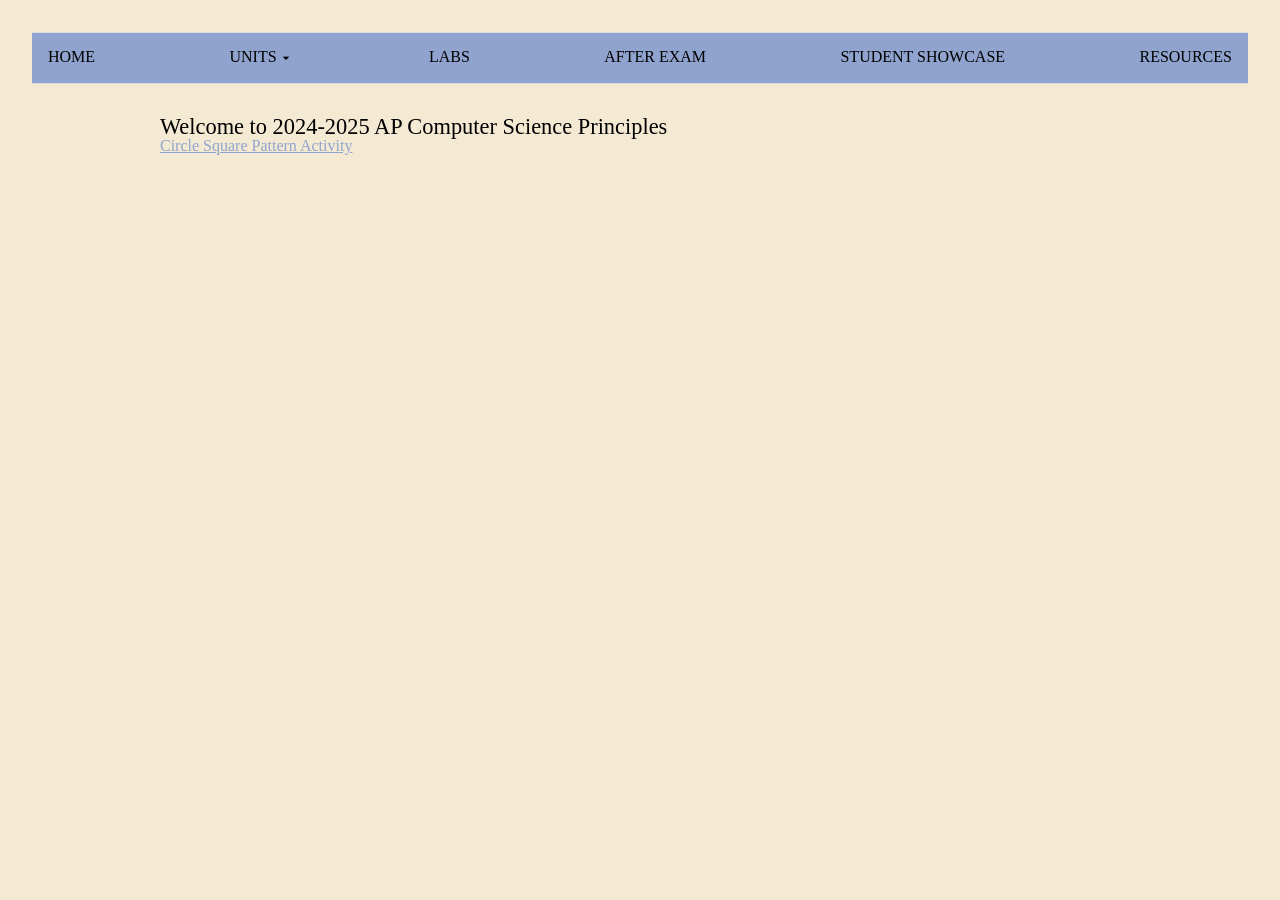
<file: index.html>
<!DOCTYPE html>
<html lang="en">

<head>
  <meta charset="UTF-8">
  <meta name="viewport" content="width=device-width, initial-scale=1.0">
  <link rel="shortcut icon" href="favicon.ico">
  <link rel="stylesheet" type="text/css" href="reset.css">
  <link rel="stylesheet" href="https://cdnjs.cloudflare.com/ajax/libs/font-awesome/5.13.0/css/all.min.css">
  <link rel="stylesheet" type="text/css" href="main.css">
  <link href="https://fonts.googleapis.com/icon?family=Material+Icons" rel="stylesheet">
  <title>WLHS AP CS Principles</title>
</head>

<body>
  <header>
    <nav class="main-navigation">
      <ul class="menu">
        <li><a href="#">Home</a></li>
        <li class="menu-item-has-children"><a href="#">Units</a>
          <ul class="sub-menu">
            <li><a href="#">Unit 0: Introductory Stuff</a></li>
            <li><a href="https://github.com/WLHS-APCSP/Unit-1">Unit 1: Digital Information</a> </li>
            <li><a href="#">Unit 2: </a> </li>
            <li><a href="#">Unit 3: </a>
            </li>
            <li><a href="#">Unit 4: </a> </li>
            <li><a href="#">Unit 5: Data</a> </li>
            <li><a href="#">Unit 6: </a> </li>
            <li><a href="#">Unit 7: </a> </li>
            <li><a href="#">Unit 8: </a> </li>
            <li><a href="#">Unit 9: </a> </li>
            <li><a href="#">Unit 10: </a> </li>
          </ul>
        </li>
        <li><a href="#">Labs</a></li>
        <li><a href="#">After Exam</a></li>
        <li><a href="#">Student Showcase</a></li>
        <li><a href="#">Resources</a></li>
      </ul>
    </nav>
  </header>

  <main>
    <h1>Welcome to 2024-2025 AP Computer Science Principles</h1>
    <p><a href="./circle-square/index.html">Circle Square Pattern Activity</a></p>
  </main>

</body>
</html>
</file>
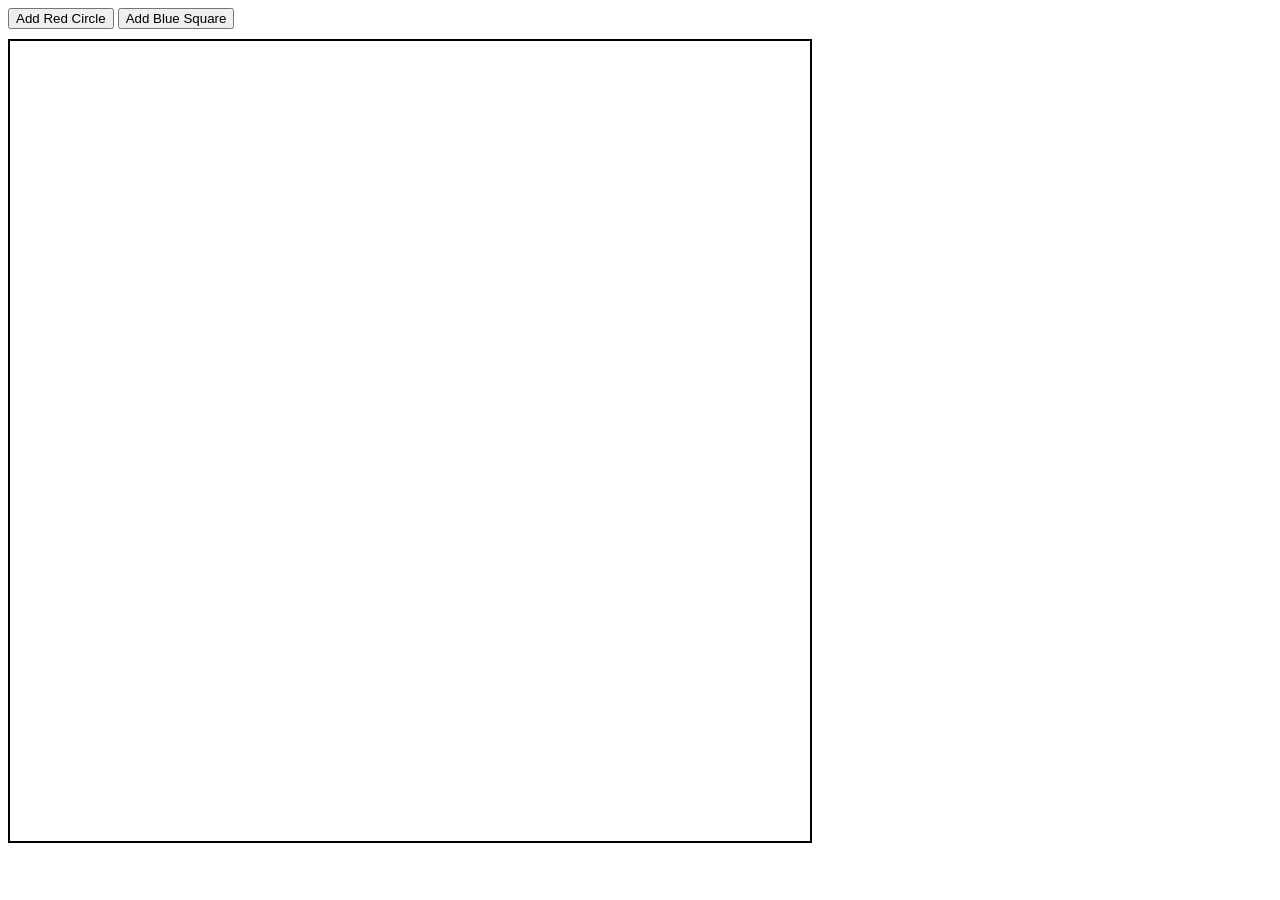
<file: circle-square/index.html>
<!doctype html>
<html lang="en">
<head>
    <meta charset="UTF-8">
    <meta name="viewport" content="width=device-width,initial-scale=1">
    <title>Circle Square Activity</title>
    <style>#container {
        border: 2px solid black;
        width: 800px;
        height: 800px;
        margin-top: 10px;
    }</style>
    <script defer="defer" src="bundle.js"></script>
</head>
<body>
<button onclick="addCircle()">Add Red Circle</button>
<button onclick="addSquare()">Add Blue Square</button>
<div id="container"></div>
</body>
</html>
</file>
<file: main.css>
/*custom global variables*/
:root{
    --western-bluebird-two:#2c5fca;
    --western-bluebird: rgba(44, 95, 202, 0.5);
    --tundra-swan: #e6d2b9;
    --coot: #000106;
    --light-blue: #C8D4E3;
    --dark-blue: #a5b9e2;
    --dark-blue-light:rgba(168,185,226,.95);
    --main-bg-color: rgba(202, 151, 44, 0.2);
}

*{
    font-family:Georgia, 'Times New Roman', Times, serif;
    font-weight: 400;
    box-sizing: border-box;
    margin:0;
    padding:0;
}

img{
    max-width: 100%;
}

/*global styles*/

h1{
    font-size: 140%;
}
h2{
    font-size: 120%;
}
h3{
    font-size: 112.5%;
}

a{
    color:var(--western-bluebird)
}

body{
    background:var(--main-bg-color);
}

main{
    width:75%;
    margin: 0 auto;
}


a:hover{
    color:blue;
}

.main-navigation{
    border-top:1px solid #ddd;
    border-bottom:1px solid #ddd;
    margin:2em;
}

.menu{
    display:flex;
    flex-direction:column;
    background-color: var(--western-bluebird);
    font-size:80%;

    li{
        display:block;
        list-style-type:none;
        text-transform:uppercase;
    }

    li a{
        display:flex;
        /*text-align:center;*/
        text-decoration:none;
        color:#000;
        padding:1rem;
    }

    li a:hover{
        background:#777;
    }
}

.menu-item-has-children > a:after{
    font-family:'Material Icons';
    content: '\e5c5';
    padding:1px;
}

nav ul ul {
    display: none;
}

nav ul li:hover > ul {
    display:block;
    color:#fff;
    padding-left:2rem;
}

@media (min-width: 800px) {

    .menu{
        flex-direction:row;
        justify-content:space-between;
        font-size:100%;
    }

    nav ul ul {
        display: none;
        position:absolute;
    }

    nav ul li:hover > ul {
        padding-left:0;
        background:#777;
    }

    nav ul li:hover > ul a{
        color:#fff;
    }

    .sub-menu{
        li{
            display:flex;
            padding-right:2em;
        }

        li:hover, li a:hover{
            background:#ddd;
            color:#777;
        }
    }

    nav ul ul ul{
        margin:0 0 0 100%;
        box-shadow: 0 0 2px rgba(0, 0, 0, 0.6);
    }

    .menu-item-has-children .menu-item-has-children > a:after{
        font-family:'Material Icons';
        content: '\e5c5';
        padding:1px;
        transform: rotate(-90deg);
    }

}
</file>
